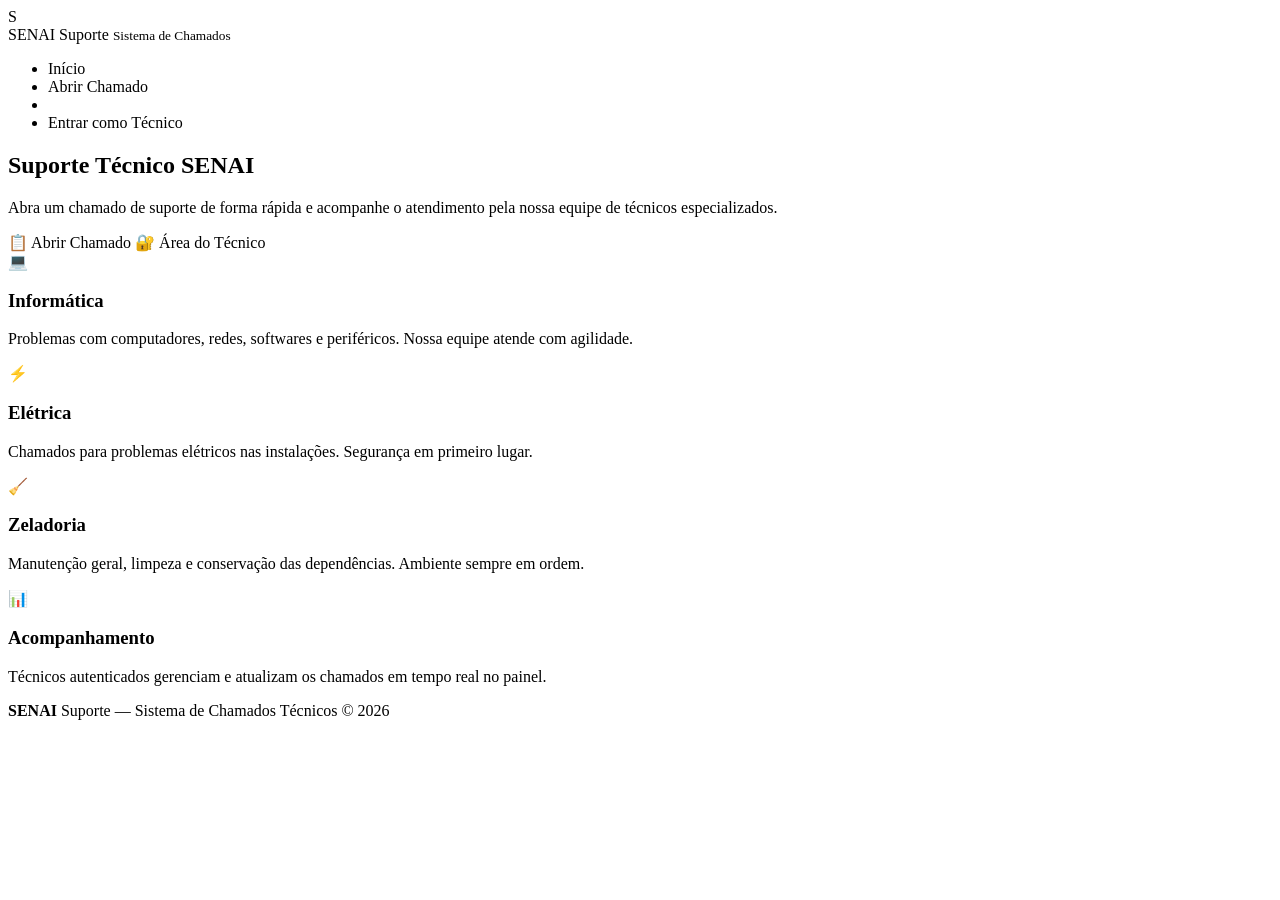
<file: src/main/resources/templates/index.html>
<!DOCTYPE html>
<html lang="pt-BR" xmlns:th="http://www.thymeleaf.org">

<head>
    <meta charset="UTF-8">
    <meta name="viewport" content="width=device-width, initial-scale=1.0">

    <title>SENAI Suporte — Página Inicial</title>

    <meta
            name="description"
            content="Sistema de abertura de chamados de suporte técnico do SENAI."
    >

    <link rel="stylesheet" th:href="@{/css/estilo.css}">
</head>

<body>

<nav class="navbar">
    <a class="navbar-brand" th:href="@{/}">
        <div class="navbar-logo">S</div>

        <div class="navbar-name">
            <span>SENAI</span> Suporte
            <small>Sistema de Chamados</small>
        </div>
    </a>

    <ul class="navbar-nav">
        <li>
            <a th:href="@{/}" class="nav-active">
                Início
            </a>
        </li>

        <li>
            <a th:href="@{/solicitacao}">
                Abrir Chamado
            </a>
        </li>

        <li class="navbar-divider"></li>

        <li>
            <a th:href="@{/login}">
                Entrar como Técnico
            </a>
        </li>
    </ul>
</nav>

<section class="home-hero anim-fade">
    <div class="home-hero-inner">

        <h1>
            Suporte Técnico <span>SENAI</span>
        </h1>

        <p>
            Abra um chamado de suporte de forma rápida e acompanhe
            o atendimento pela nossa equipe de técnicos especializados.
        </p>

        <div class="home-actions">
            <a
                    th:href="@{/solicitacao}"
                    class="btn btn-white btn-lg"
            >
                📋 Abrir Chamado
            </a>

            <a
                    th:href="@{/login}"
                    class="btn btn-outline-white btn-lg"
            >
                🔐 Área do Técnico
            </a>
        </div>
    </div>
</section>

<section style="background: var(--bg); flex: 1;">
    <div class="home-features">

        <div class="feature-card anim-fade-up delay-1">
            <div class="feature-icon stat-icon red">💻</div>

            <h3>Informática</h3>

            <p>
                Problemas com computadores, redes, softwares e periféricos.
                Nossa equipe atende com agilidade.
            </p>
        </div>

        <div class="feature-card anim-fade-up delay-2">
            <div class="feature-icon stat-icon yellow">⚡</div>

            <h3>Elétrica</h3>

            <p>
                Chamados para problemas elétricos nas instalações.
                Segurança em primeiro lugar.
            </p>
        </div>

        <div class="feature-card anim-fade-up delay-3">
            <div class="feature-icon stat-icon green">🧹</div>

            <h3>Zeladoria</h3>

            <p>
                Manutenção geral, limpeza e conservação das dependências.
                Ambiente sempre em ordem.
            </p>
        </div>

        <div class="feature-card anim-fade-up delay-4">
            <div class="feature-icon stat-icon blue">📊</div>

            <h3>Acompanhamento</h3>

            <p>
                Técnicos autenticados gerenciam e atualizam os chamados
                em tempo real no painel.
            </p>
        </div>

    </div>
</section>

<footer>
    <strong>SENAI</strong> Suporte &mdash;
    Sistema de Chamados Técnicos &copy; 2026
</footer>

</body>
</html>
</file>
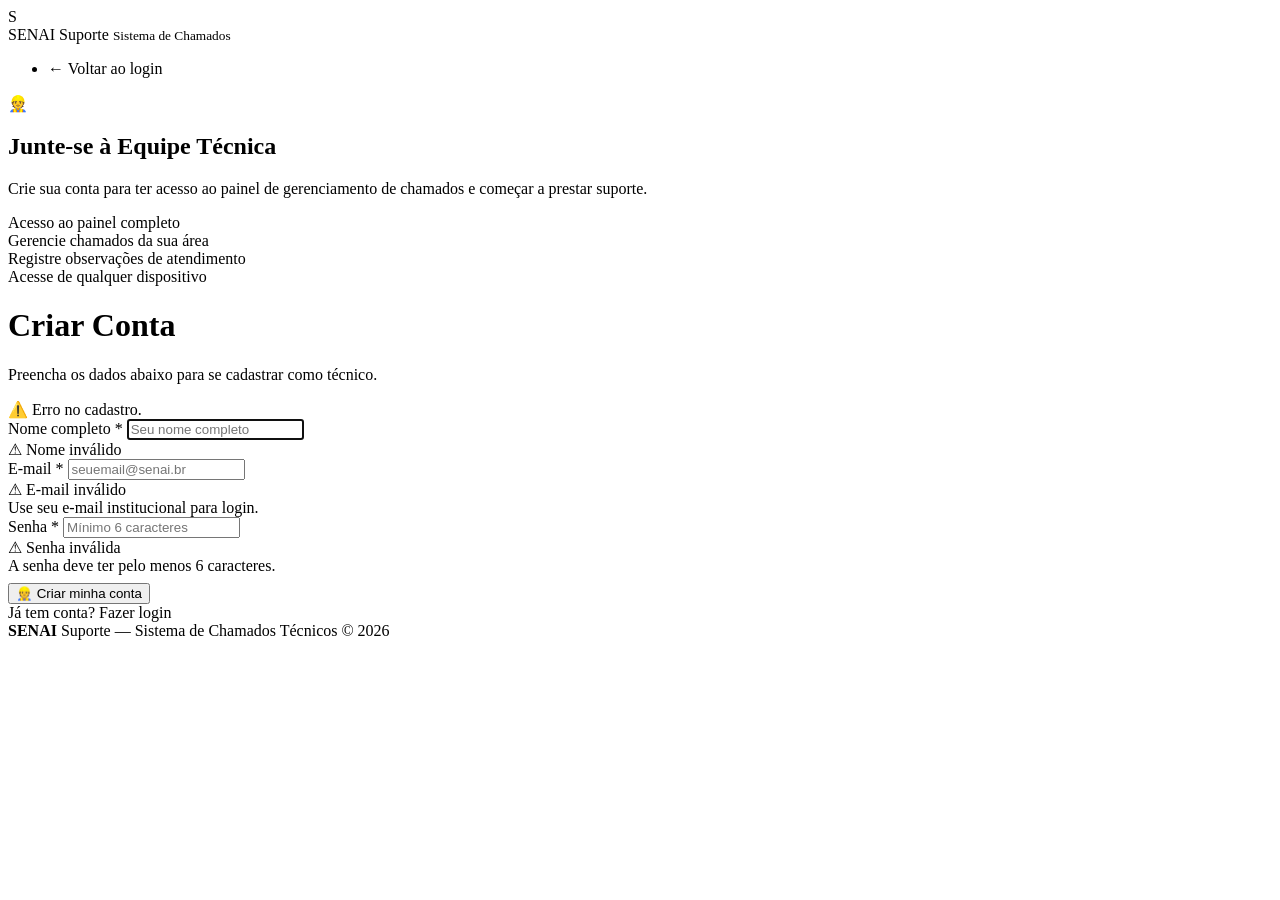
<file: src/main/resources/templates/cadastro.html>
<!DOCTYPE html>
<html lang="pt-BR" xmlns:th="http://www.thymeleaf.org">

<head>
    <meta charset="UTF-8">
    <meta name="viewport" content="width=device-width, initial-scale=1.0">

    <title>Cadastro de Técnico — SENAI Suporte</title>

    <meta
            name="description"
            content="Cadastre-se como técnico para acessar o painel de chamados."
    >

    <link rel="stylesheet" th:href="@{/css/estilo.css}">
</head>

<body>

<nav class="navbar">
    <a class="navbar-brand" th:href="@{/}">
        <div class="navbar-logo">S</div>

        <div class="navbar-name">
            <span>SENAI</span> Suporte
            <small>Sistema de Chamados</small>
        </div>
    </a>

    <ul class="navbar-nav">
        <li>
            <a th:href="@{/login}">
                ← Voltar ao login
            </a>
        </li>
    </ul>
</nav>

<div class="auth-wrapper">

    <div class="auth-side">
        <div class="auth-side-content">

            <div class="auth-side-icon">👷</div>

            <h2>Junte-se à Equipe Técnica</h2>

            <p>
                Crie sua conta para ter acesso ao painel de gerenciamento
                de chamados e começar a prestar suporte.
            </p>

            <div class="auth-side-features">

                <div class="auth-feature">
                    <div class="auth-feature-dot"></div>
                    Acesso ao painel completo
                </div>

                <div class="auth-feature">
                    <div class="auth-feature-dot"></div>
                    Gerencie chamados da sua área
                </div>

                <div class="auth-feature">
                    <div class="auth-feature-dot"></div>
                    Registre observações de atendimento
                </div>

                <div class="auth-feature">
                    <div class="auth-feature-dot"></div>
                    Acesse de qualquer dispositivo
                </div>

            </div>
        </div>
    </div>

    <div class="auth-form-side">
        <div class="auth-form-box anim-fade-up">

            <h1>Criar Conta</h1>

            <p class="auth-desc">
                Preencha os dados abaixo para se cadastrar como técnico.
            </p>

            <div
                    th:if="${erro}"
                    class="alert alert-danger"
            >
                <span class="alert-icon">⚠️</span>

                <span th:text="${erro}">
                    Erro no cadastro.
                </span>
            </div>

            <form
                    th:action="@{/cadastro}"
                    th:object="${tecnico}"
                    method="post"
                    id="form-cadastro"
                    novalidate
            >

                <input
                        type="hidden"
                        th:name="${_csrf.parameterName}"
                        th:value="${_csrf.token}"
                >

                <div class="form-group">
                    <label class="form-label" for="nome">
                        Nome completo
                        <span class="req">*</span>
                    </label>

                    <input
                            type="text"
                            id="nome"
                            class="form-control"
                            th:field="*{nome}"
                            th:classappend="${#fields.hasErrors('nome')} ? 'is-invalid' : ''"
                            placeholder="Seu nome completo"
                            autocomplete="name"
                            autofocus
                    >

                    <div
                            th:if="${#fields.hasErrors('nome')}"
                            class="form-error"
                    >
                        ⚠
                        <span th:errors="*{nome}">
                            Nome inválido
                        </span>
                    </div>
                </div>

                <div class="form-group">
                    <label class="form-label" for="email">
                        E-mail
                        <span class="req">*</span>
                    </label>

                    <input
                            type="email"
                            id="email"
                            class="form-control"
                            th:field="*{email}"
                            th:classappend="${#fields.hasErrors('email')} ? 'is-invalid' : ''"
                            placeholder="seuemail@senai.br"
                            autocomplete="email"
                    >

                    <div
                            th:if="${#fields.hasErrors('email')}"
                            class="form-error"
                    >
                        ⚠
                        <span th:errors="*{email}">
                            E-mail inválido
                        </span>
                    </div>

                    <div class="form-hint">
                        Use seu e-mail institucional para login.
                    </div>
                </div>

                <div class="form-group">
                    <label class="form-label" for="senha">
                        Senha
                        <span class="req">*</span>
                    </label>

                    <input
                            type="password"
                            id="senha"
                            class="form-control"
                            th:field="*{senha}"
                            th:classappend="${#fields.hasErrors('senha')} ? 'is-invalid' : ''"
                            placeholder="Mínimo 6 caracteres"
                            autocomplete="new-password"
                    >

                    <div
                            th:if="${#fields.hasErrors('senha')}"
                            class="form-error"
                    >
                        ⚠
                        <span th:errors="*{senha}">
                            Senha inválida
                        </span>
                    </div>

                    <div class="form-hint">
                        A senha deve ter pelo menos 6 caracteres.
                    </div>
                </div>

                <button
                        type="submit"
                        class="btn btn-secondary btn-block btn-lg"
                        id="btn-cadastrar"
                        style="margin-top: .5rem;"
                >
                    👷 Criar minha conta
                </button>

            </form>

            <div class="auth-link-row mt-3">
                Já tem conta?

                <a th:href="@{/login}">
                    Fazer login
                </a>
            </div>

        </div>
    </div>

</div>

<footer>
    <strong>SENAI</strong> Suporte &mdash;
    Sistema de Chamados Técnicos &copy; 2026
</footer>

</body>
</html>
</file>
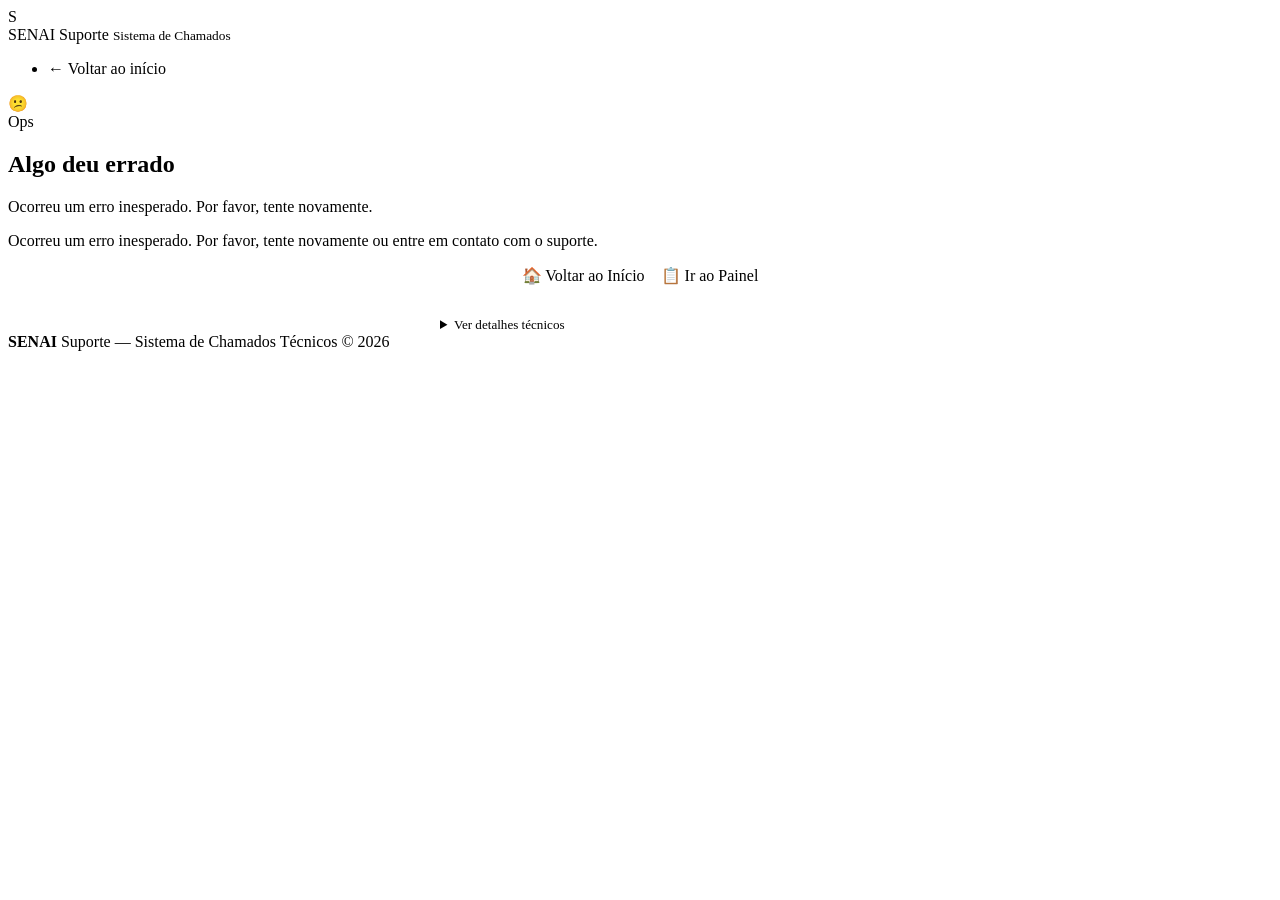
<file: src/main/resources/templates/erro.html>
<!DOCTYPE html>
<html lang="pt-BR" xmlns:th="http://www.thymeleaf.org">
<head>
    <meta charset="UTF-8">
    <meta name="viewport" content="width=device-width, initial-scale=1.0">
    <title>Erro — SENAI Suporte</title>
    <meta name="description" content="Ocorreu um erro no sistema de suporte.">
    <link rel="stylesheet" th:href="@{/css/estilo.css}">
</head>
<body>

<!-- NAVBAR -->
<nav class="navbar">
    <a class="navbar-brand" th:href="@{/}">
        <div class="navbar-logo">S</div>
        <div class="navbar-name">
            <span>SENAI</span> Suporte
            <small>Sistema de Chamados</small>
        </div>
    </a>
    <ul class="navbar-nav">
        <li><a th:href="@{/}">← Voltar ao início</a></li>
    </ul>
</nav>

<!-- ERRO CENTRALIZADO -->
<div class="error-wrap anim-fade">
    <div class="error-content anim-fade-up">

        <div class="error-emoji">😕</div>
        <div class="error-code">Ops</div>

        <h2>Algo deu errado</h2>

        <p th:if="${mensagemErro}" th:text="${mensagemErro}">
            Ocorreu um erro inesperado. Por favor, tente novamente.
        </p>
        <p th:if="${!mensagemErro}">
            Ocorreu um erro inesperado. Por favor, tente novamente ou entre em contato com o suporte.
        </p>

        <div style="display: flex; gap: 1rem; justify-content: center; flex-wrap: wrap;">
            <a th:href="@{/}" class="btn btn-primary btn-lg" id="btn-home">
                🏠 Voltar ao Início
            </a>
            <a th:href="@{/painel}" class="btn btn-ghost btn-lg" id="btn-painel">
                📋 Ir ao Painel
            </a>
        </div>

        <!-- Detalhe técnico (oculto por padrão, visível em desenvolvimento) -->
        <details style="margin-top: 2rem; text-align: left; max-width: 400px; margin-inline: auto;" th:if="${mensagemErro}">
            <summary style="cursor: pointer; color: var(--text-muted); font-size: .82rem;">
                Ver detalhes técnicos
            </summary>
            <div style="
                margin-top: .75rem;
                background: var(--bg);
                border: 1px solid var(--border);
                border-radius: var(--r-sm);
                padding: 1rem;
                font-size: .8rem;
                color: var(--text-muted);
                font-family: monospace;
                word-break: break-all;
                line-height: 1.7;
            " th:text="${mensagemErro}">
                Mensagem de erro técnica aqui.
            </div>
        </details>

    </div>
</div>

<!-- FOOTER -->
<footer>
    <strong>SENAI</strong> Suporte &mdash; Sistema de Chamados Técnicos &copy; 2026
</footer>

</body>
</html>
</file>
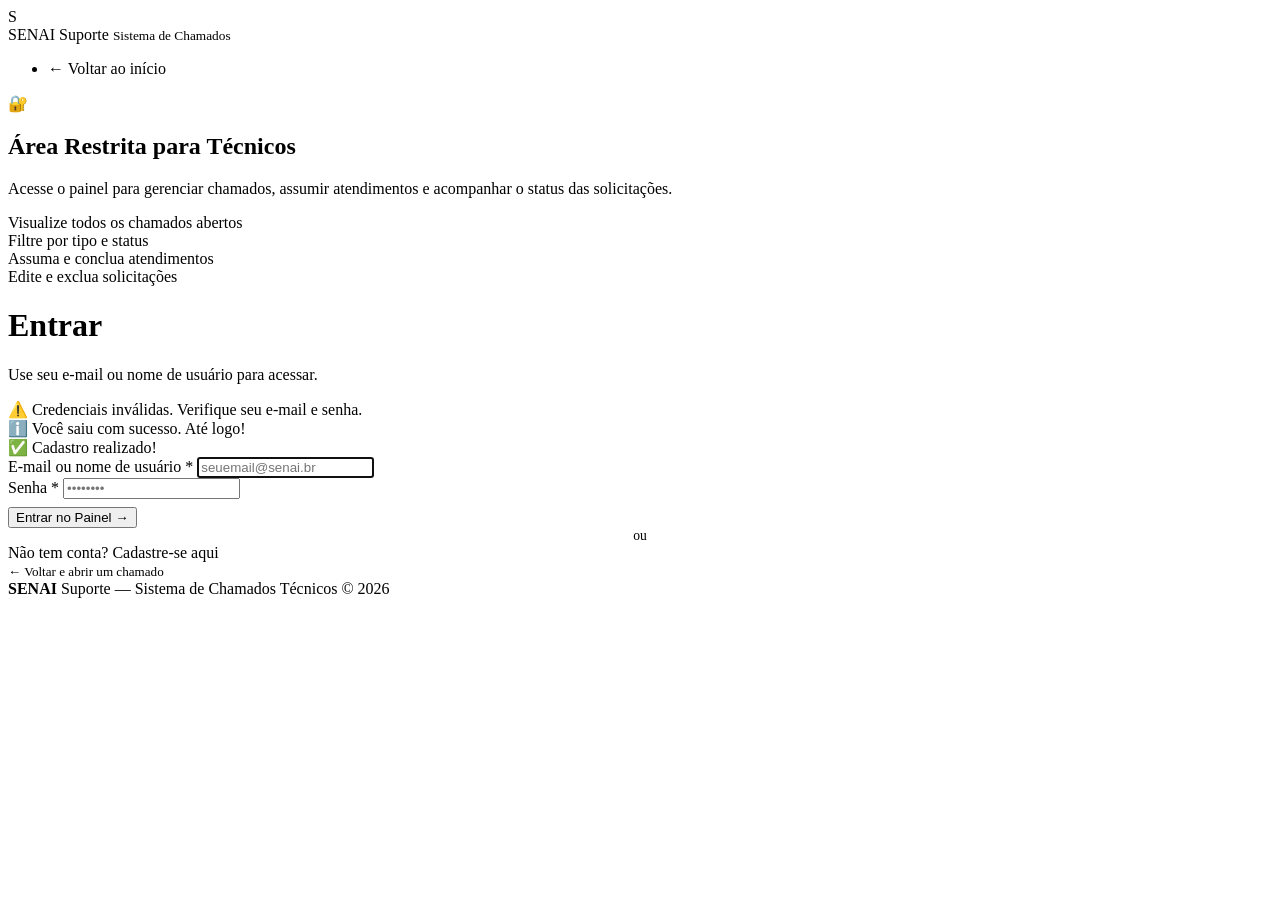
<file: src/main/resources/templates/login.html>
<!DOCTYPE html>
<html lang="pt-BR" xmlns:th="http://www.thymeleaf.org">

<head>
    <meta charset="UTF-8">
    <meta name="viewport" content="width=device-width, initial-scale=1.0">

    <title>Login — SENAI Suporte</title>

    <meta
            name="description"
            content="Acesse o painel técnico do SENAI Suporte."
    >

    <link rel="stylesheet" th:href="@{/css/estilo.css}">
</head>

<body>

<nav class="navbar">
    <a class="navbar-brand" th:href="@{/}">
        <div class="navbar-logo">S</div>

        <div class="navbar-name">
            <span>SENAI</span> Suporte
            <small>Sistema de Chamados</small>
        </div>
    </a>

    <ul class="navbar-nav">
        <li>
            <a th:href="@{/}">
                ← Voltar ao início
            </a>
        </li>
    </ul>
</nav>

<div class="auth-wrapper">

    <div class="auth-side">
        <div class="auth-side-content">

            <div class="auth-side-icon">🔐</div>

            <h2>Área Restrita para Técnicos</h2>

            <p>
                Acesse o painel para gerenciar chamados, assumir
                atendimentos e acompanhar o status das solicitações.
            </p>

            <div class="auth-side-features">

                <div class="auth-feature">
                    <div class="auth-feature-dot"></div>
                    Visualize todos os chamados abertos
                </div>

                <div class="auth-feature">
                    <div class="auth-feature-dot"></div>
                    Filtre por tipo e status
                </div>

                <div class="auth-feature">
                    <div class="auth-feature-dot"></div>
                    Assuma e conclua atendimentos
                </div>

                <div class="auth-feature">
                    <div class="auth-feature-dot"></div>
                    Edite e exclua solicitações
                </div>

            </div>
        </div>
    </div>

    <div class="auth-form-side">
        <div class="auth-form-box anim-fade-up">

            <h1>Entrar</h1>

            <p class="auth-desc">
                Use seu e-mail ou nome de usuário para acessar.
            </p>

            <div
                    th:if="${param.erro}"
                    class="alert alert-danger"
            >
                <span class="alert-icon">⚠️</span>

                <span>
                    Credenciais inválidas. Verifique seu e-mail e senha.
                </span>
            </div>

            <div
                    th:if="${param.logout}"
                    class="alert alert-info"
            >
                <span class="alert-icon">ℹ️</span>
                <span>Você saiu com sucesso. Até logo!</span>
            </div>

            <div
                    th:if="${sucesso}"
                    class="alert alert-success"
            >
                <span class="alert-icon">✅</span>

                <span th:text="${sucesso}">
                    Cadastro realizado!
                </span>
            </div>

            <form
                    th:action="@{/login}"
                    method="post"
                    id="form-login"
                    novalidate
            >

                <div class="form-group">
                    <label
                            class="form-label"
                            for="username"
                    >
                        E-mail ou nome de usuário
                        <span class="req">*</span>
                    </label>

                    <input
                            type="text"
                            id="username"
                            name="username"
                            class="form-control"
                            placeholder="seuemail@senai.br"
                            autocomplete="username"
                            autofocus
                            required
                    >
                </div>

                <div class="form-group">
                    <label
                            class="form-label"
                            for="password"
                    >
                        Senha
                        <span class="req">*</span>
                    </label>

                    <input
                            type="password"
                            id="password"
                            name="password"
                            class="form-control"
                            placeholder="••••••••"
                            autocomplete="current-password"
                            required
                    >
                </div>

                <input
                        type="hidden"
                        th:name="${_csrf.parameterName}"
                        th:value="${_csrf.token}"
                >

                <button
                        type="submit"
                        class="btn btn-primary btn-block btn-lg"
                        id="btn-login"
                        style="margin-top: .5rem;"
                >
                    Entrar no Painel →
                </button>

            </form>

            <div class="auth-divider mt-3">
                ou
            </div>

            <div class="auth-link-row">
                Não tem conta?

                <a th:href="@{/cadastro}">
                    Cadastre-se aqui
                </a>
            </div>

            <div class="auth-link-row mt-1">
                <a
                        th:href="@{/}"
                        style="color: var(--text-muted); font-size: .82rem;"
                >
                    ← Voltar e abrir um chamado
                </a>
            </div>

        </div>
    </div>

</div>

<footer>
    <strong>SENAI</strong> Suporte &mdash;
    Sistema de Chamados Técnicos &copy; 2026
</footer>

<style>
    .auth-divider {
        text-align: center;
        position: relative;
        color: var(--text-muted);
        font-size: .85rem;
    }

    .auth-divider::before,
    .auth-divider::after {
        content: '';
        position: absolute;
        top: 50%;
        width: 42%;
        height: 1px;
        background: var(--border);
    }

    .auth-divider::before {
        left: 0;
    }

    .auth-divider::after {
        right: 0;
    }
</style>

</body>
</html>
</file>
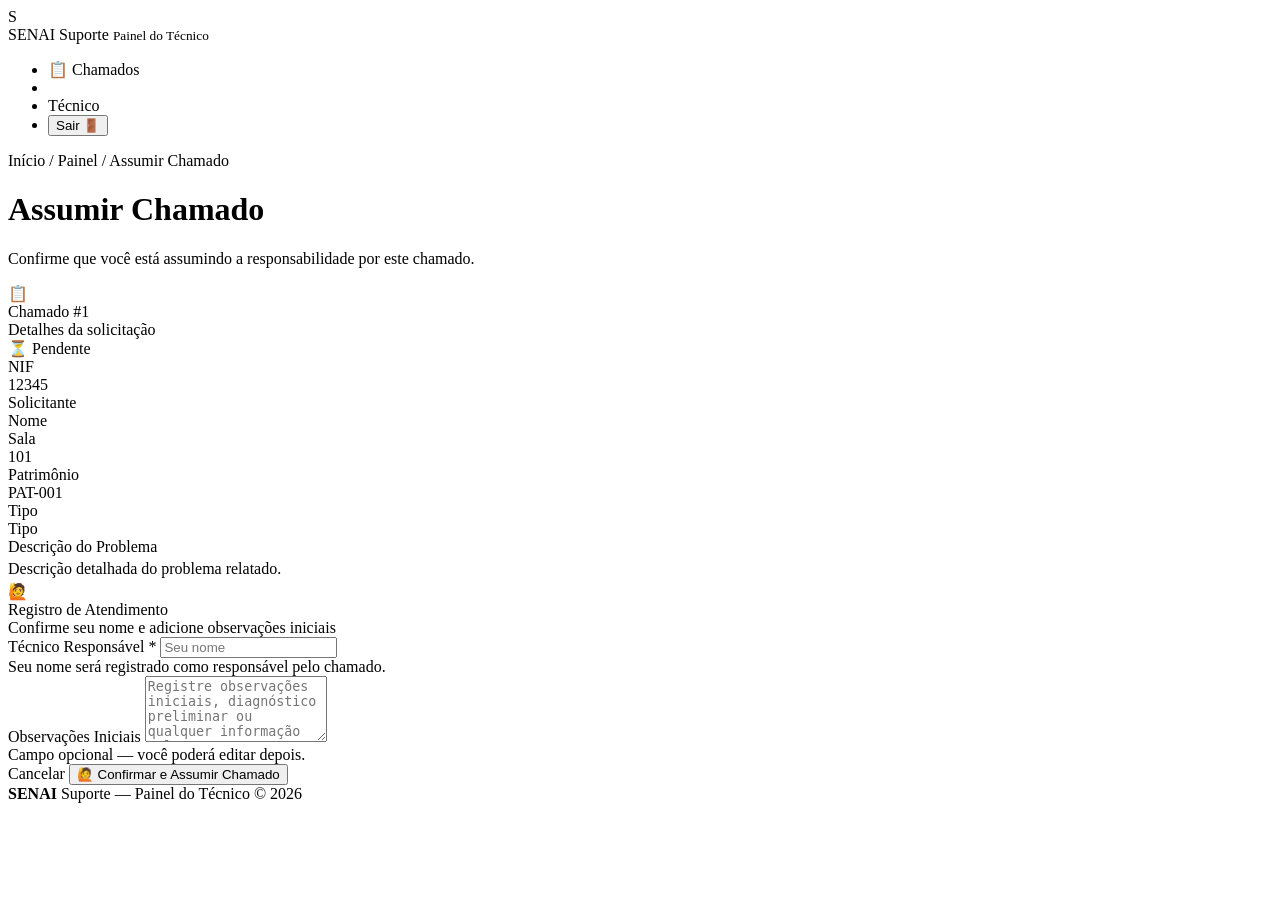
<file: src/main/resources/templates/painel/assumir.html>
<!DOCTYPE html>
<html lang="pt-BR"
      xmlns:th="http://www.thymeleaf.org"
      xmlns:sec="http://www.thymeleaf.org/thymeleaf-extras-springsecurity6">

<head>
    <meta charset="UTF-8">
    <meta name="viewport" content="width=device-width, initial-scale=1.0">

    <title>Assumir Chamado — SENAI Suporte</title>

    <meta
            name="description"
            content="Assuma a responsabilidade por este chamado de suporte."
    >

    <link rel="stylesheet" th:href="@{/css/estilo.css}">
</head>

<body>

<nav class="navbar">
    <a class="navbar-brand" th:href="@{/painel}">
        <div class="navbar-logo">S</div>

        <div class="navbar-name">
            <span>SENAI</span> Suporte
            <small>Painel do Técnico</small>
        </div>
    </a>

    <ul class="navbar-nav">
        <li>
            <a th:href="@{/painel}">
                📋 Chamados
            </a>
        </li>

        <li class="navbar-divider"></li>

        <li>
            <span class="navbar-user">
                <span class="navbar-user-dot"></span>

                <span sec:authentication="name">
                    Técnico
                </span>
            </span>
        </li>

        <li>
            <form
                    th:action="@{/logout}"
                    method="post"
                    style="display: inline;"
            >
                <input
                        type="hidden"
                        th:name="${_csrf.parameterName}"
                        th:value="${_csrf.token}"
                >

                <button
                        type="submit"
                        class="btn btn-ghost btn-sm"
                >
                    Sair 🚪
                </button>
            </form>
        </li>
    </ul>
</nav>

<div class="page-md">

    <div class="page-header anim-fade-up">
        <div class="page-header-left">

            <div class="breadcrumb">
                <a th:href="@{/}">
                    Início
                </a>

                <span class="breadcrumb-sep">/</span>

                <a th:href="@{/painel}">
                    Painel
                </a>

                <span class="breadcrumb-sep">/</span>

                <span>Assumir Chamado</span>
            </div>

            <h1 class="page-title">
                Assumir Chamado
            </h1>

            <p class="page-subtitle">
                Confirme que você está assumindo a responsabilidade
                por este chamado.
            </p>

        </div>
    </div>

    <div class="card mb-2 anim-fade-up delay-1">

        <div class="card-header">
            <div class="card-header-left">

                <div class="card-icon blue">
                    📋
                </div>

                <div>
                    <div class="card-title">
                        Chamado

                        <span th:text="'#' + ${solicitacao.id}">
                            #1
                        </span>
                    </div>

                    <div class="card-subtitle">
                        Detalhes da solicitação
                    </div>
                </div>

            </div>

            <span class="badge badge-pendente">
                ⏳ Pendente
            </span>
        </div>

        <div class="card-body">

            <div class="detail-grid">

                <div class="detail-item">
                    <div class="detail-label">NIF</div>

                    <div
                            class="detail-value"
                            th:text="${solicitacao.nif}"
                    >
                        12345
                    </div>
                </div>

                <div class="detail-item">
                    <div class="detail-label">Solicitante</div>

                    <div
                            class="detail-value"
                            th:text="${solicitacao.nomeSolicitante}"
                    >
                        Nome
                    </div>
                </div>

                <div class="detail-item">
                    <div class="detail-label">Sala</div>

                    <div
                            class="detail-value"
                            th:text="${solicitacao.numeroSala}"
                    >
                        101
                    </div>
                </div>

                <div class="detail-item">
                    <div class="detail-label">Patrimônio</div>

                    <div
                            class="detail-value"
                            th:text="${solicitacao.codigoPatrimonio}"
                    >
                        PAT-001
                    </div>
                </div>

                <div class="detail-item">
                    <div class="detail-label">Tipo</div>

                    <div
                            class="detail-value"
                            th:text="${solicitacao.tipoProblema.descricao}"
                    >
                        Tipo
                    </div>
                </div>

            </div>

            <div class="divider"></div>

            <div class="detail-item">
                <div class="detail-label">
                    Descrição do Problema
                </div>

                <div
                        class="detail-value"
                        style="line-height: 1.65;"
                        th:text="${solicitacao.descricaoProblema}"
                >
                    Descrição detalhada do problema relatado.
                </div>
            </div>

        </div>
    </div>

    <div class="card anim-fade-up delay-2">

        <div class="card-header">
            <div class="card-header-left">

                <div class="card-icon red">
                    🙋
                </div>

                <div>
                    <div class="card-title">
                        Registro de Atendimento
                    </div>

                    <div class="card-subtitle">
                        Confirme seu nome e adicione observações iniciais
                    </div>
                </div>

            </div>
        </div>

        <div class="card-body">

            <form
                    th:action="@{/painel/assumir/{id}(id=${solicitacao.id})}"
                    method="post"
                    id="form-assumir"
            >

                <input
                        type="hidden"
                        th:name="${_csrf.parameterName}"
                        th:value="${_csrf.token}"
                >

                <div class="form-group">
                    <label
                            class="form-label"
                            for="tecnicoResponsavel"
                    >
                        Técnico Responsável
                        <span class="req">*</span>
                    </label>

                    <input
                            type="text"
                            id="tecnicoResponsavel"
                            class="form-control"
                            th:value="${tecnicoLogado}"
                            placeholder="Seu nome"
                            readonly
                    >

                    <div class="form-hint">
                        Seu nome será registrado como responsável pelo chamado.
                    </div>
                </div>

                <div class="form-group">
                    <label
                            class="form-label"
                            for="observacoes"
                    >
                        Observações Iniciais
                    </label>

                    <textarea
                            id="observacoes"
                            name="observacoes"
                            class="form-control"
                            rows="4"
                            placeholder="Registre observações iniciais, diagnóstico preliminar ou qualquer informação relevante…"
                    ></textarea>

                    <div class="form-hint">
                        Campo opcional — você poderá editar depois.
                    </div>
                </div>

            </form>
        </div>

        <div class="card-footer">

            <a
                    th:href="@{/painel}"
                    class="btn btn-ghost"
                    id="btn-cancelar-assumir"
            >
                Cancelar
            </a>

            <button
                    type="submit"
                    form="form-assumir"
                    class="btn btn-accent btn-lg"
                    id="btn-confirmar-assumir"
            >
                🙋 Confirmar e Assumir Chamado
            </button>

        </div>

    </div>

</div>

<footer>
    <strong>SENAI</strong> Suporte &mdash;
    Painel do Técnico &copy; 2026
</footer>

</body>
</html>
</file>
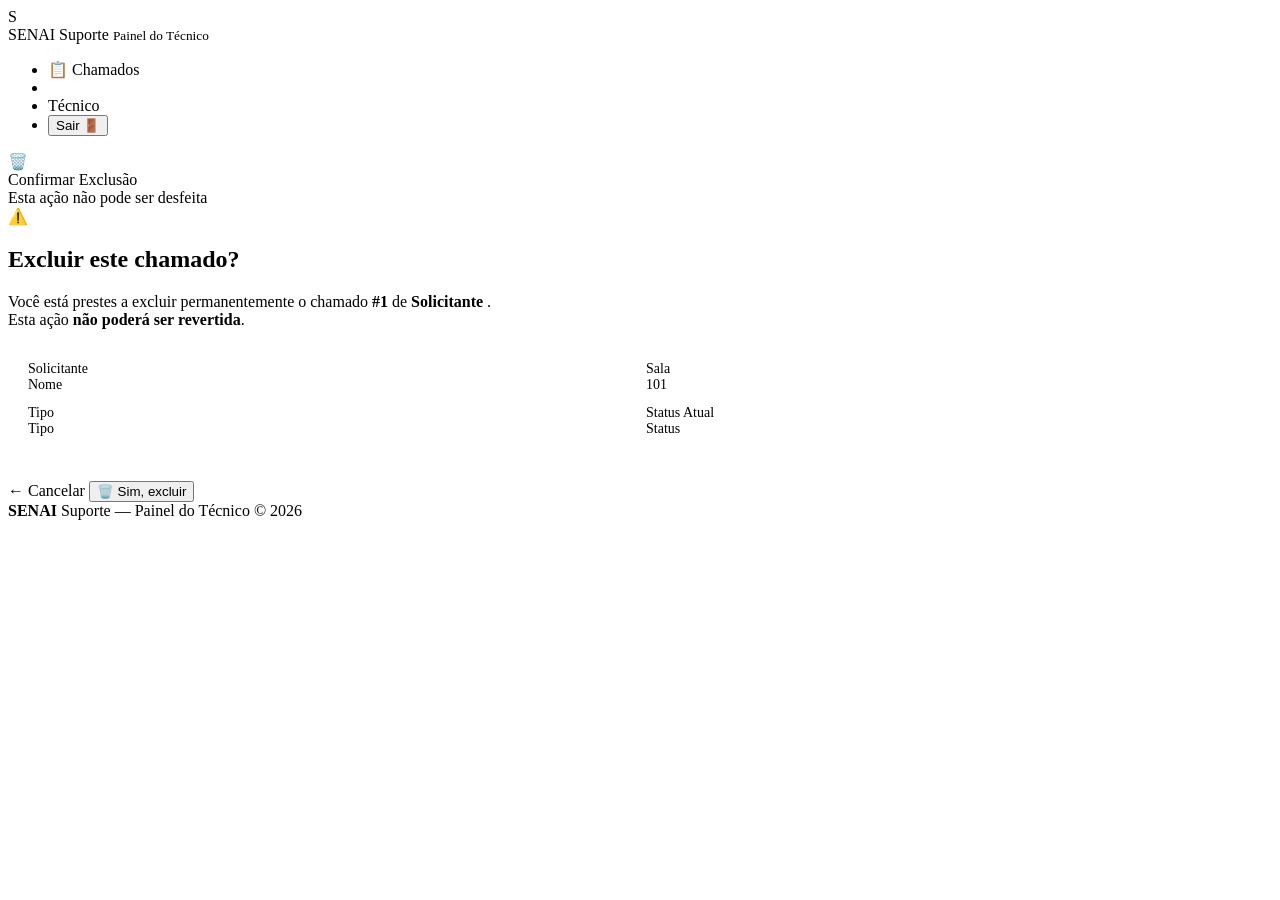
<file: src/main/resources/templates/painel/confirmar-exclusao.html>
<!DOCTYPE html>
<html lang="pt-BR"
      xmlns:th="http://www.thymeleaf.org"
      xmlns:sec="http://www.thymeleaf.org/thymeleaf-extras-springsecurity6">

<head>
    <meta charset="UTF-8">

    <meta
            name="viewport"
            content="width=device-width, initial-scale=1.0"
    >

    <title>Excluir Chamado — SENAI Suporte</title>

    <meta
            name="description"
            content="Confirme a exclusão do chamado de suporte."
    >

    <link
            rel="stylesheet"
            th:href="@{/css/estilo.css}"
    >
</head>

<body>

<nav class="navbar">

    <a
            class="navbar-brand"
            th:href="@{/painel}"
    >
        <div class="navbar-logo">
            S
        </div>

        <div class="navbar-name">
            <span>SENAI</span> Suporte
            <small>Painel do Técnico</small>
        </div>
    </a>

    <ul class="navbar-nav">

        <li>
            <a th:href="@{/painel}">
                📋 Chamados
            </a>
        </li>

        <li class="navbar-divider"></li>

        <li>
            <span class="navbar-user">

                <span class="navbar-user-dot"></span>

                <span sec:authentication="name">
                    Técnico
                </span>

            </span>
        </li>

        <li>
            <form
                    th:action="@{/logout}"
                    method="post"
                    style="display: inline;"
            >
                <input
                        type="hidden"
                        th:name="${_csrf.parameterName}"
                        th:value="${_csrf.token}"
                >

                <button
                        type="submit"
                        class="btn btn-ghost btn-sm"
                >
                    Sair 🚪
                </button>
            </form>
        </li>

    </ul>
</nav>

<div class="confirm-wrap anim-fade">

    <div class="card confirm-card anim-fade-up">

        <div
                class="card-header"
                style="border-bottom-color: var(--danger-bdr);"
        >
            <div class="card-header-left">

                <div class="card-icon red">
                    🗑️
                </div>

                <div>
                    <div class="card-title">
                        Confirmar Exclusão
                    </div>

                    <div class="card-subtitle">
                        Esta ação não pode ser desfeita
                    </div>
                </div>

            </div>
        </div>

        <div class="confirm-body">

            <div class="confirm-icon">
                ⚠️
            </div>

            <h2>
                Excluir este chamado?
            </h2>

            <p>
                Você está prestes a excluir permanentemente o chamado

                <strong th:text="'#' + ${solicitacao.id}">
                    #1
                </strong>

                de

                <strong th:text="${solicitacao.nomeSolicitante}">
                    Solicitante
                </strong>.

                <br>

                Esta ação
                <strong>não poderá ser revertida</strong>.
            </p>

            <div
                    style="
                    background: var(--danger-bg);
                    border: 1px solid var(--danger-bdr);
                    border-radius: var(--r-sm);
                    padding: 1rem 1.25rem;
                    text-align: left;
                    margin-bottom: 1.75rem;
                    font-size: .875rem;
                "
            >
                <div
                        style="
                        display: grid;
                        grid-template-columns: 1fr 1fr;
                        gap: .75rem;
                    "
                >

                    <div>
                        <div class="detail-label">
                            Solicitante
                        </div>

                        <div
                                class="detail-value"
                                th:text="${solicitacao.nomeSolicitante}"
                        >
                            Nome
                        </div>
                    </div>

                    <div>
                        <div class="detail-label">
                            Sala
                        </div>

                        <div
                                class="detail-value"
                                th:text="${solicitacao.numeroSala}"
                        >
                            101
                        </div>
                    </div>

                    <div>
                        <div class="detail-label">
                            Tipo
                        </div>

                        <div
                                class="detail-value"
                                th:text="${solicitacao.tipoProblema.descricao}"
                        >
                            Tipo
                        </div>
                    </div>

                    <div>
                        <div class="detail-label">
                            Status Atual
                        </div>

                        <div
                                class="detail-value"
                                th:text="${solicitacao.status.descricao}"
                        >
                            Status
                        </div>
                    </div>

                </div>
            </div>

            <div class="confirm-actions">

                <a
                        th:href="@{/painel}"
                        class="btn btn-ghost btn-lg"
                        id="btn-cancelar-exclusao"
                >
                    ← Cancelar
                </a>

                <form
                        th:action="@{/painel/excluir/{id}(id=${solicitacao.id})}"
                        method="post"
                        style="display: inline;"
                >
                    <input
                            type="hidden"
                            th:name="${_csrf.parameterName}"
                            th:value="${_csrf.token}"
                    >

                    <button
                            type="submit"
                            class="btn btn-danger btn-lg"
                            id="btn-confirmar-exclusao"
                    >
                        🗑️ Sim, excluir
                    </button>
                </form>

            </div>

        </div>

    </div>

</div>

<footer>
    <strong>SENAI</strong> Suporte &mdash;
    Painel do Técnico &copy; 2026
</footer>

</body>
</html>
</file>
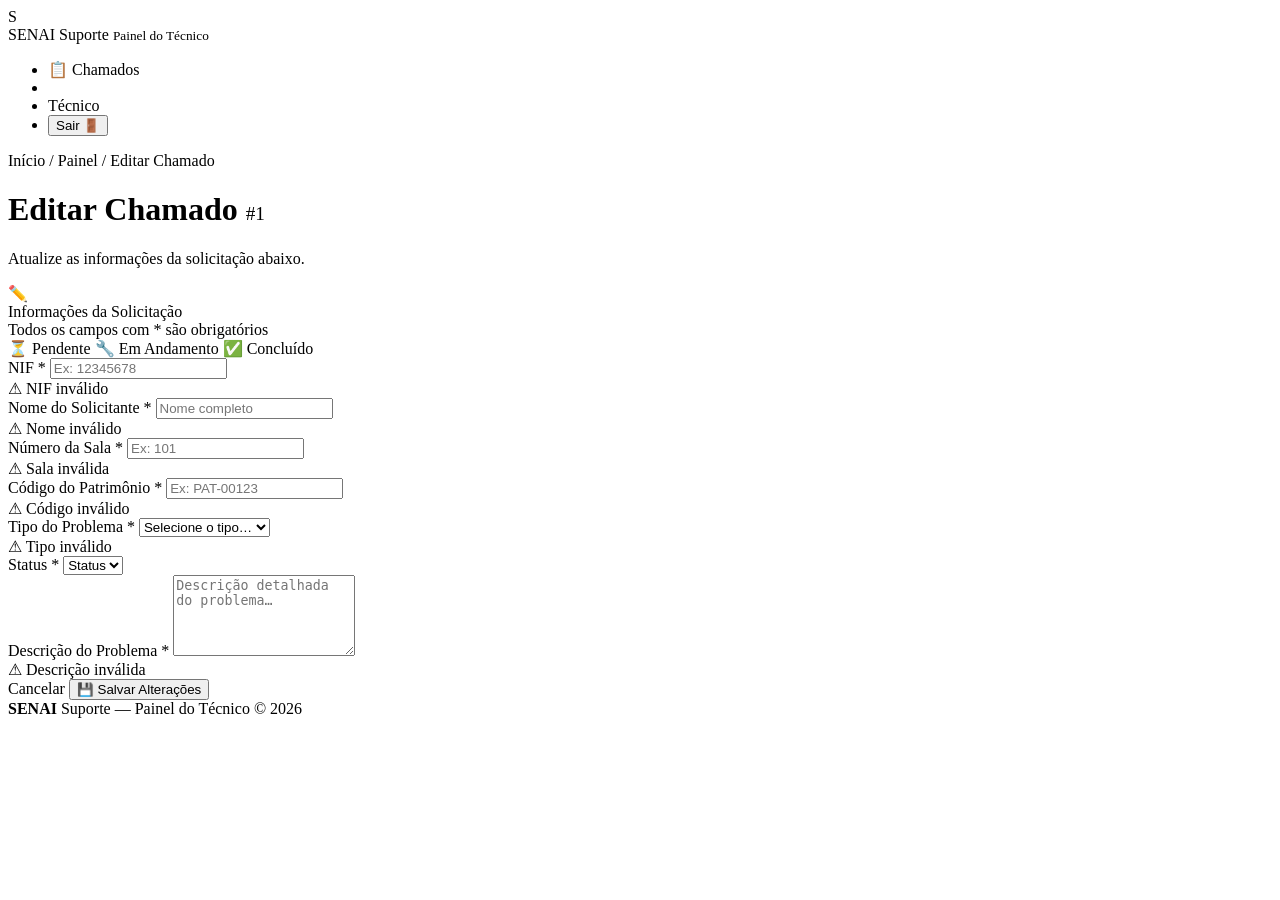
<file: src/main/resources/templates/painel/editar.html>
<!DOCTYPE html>
<html lang="pt-BR" xmlns:th="http://www.thymeleaf.org"
      xmlns:sec="http://www.thymeleaf.org/thymeleaf-extras-springsecurity6">
<head>
    <meta charset="UTF-8">
    <meta name="viewport" content="width=device-width, initial-scale=1.0">
    <title>Editar Chamado — SENAI Suporte</title>
    <meta name="description" content="Edite os dados de um chamado de suporte.">
    <link rel="stylesheet" th:href="@{/css/estilo.css}">
</head>
<body>

<!-- NAVBAR -->
<nav class="navbar">
    <a class="navbar-brand" th:href="@{/painel}">
        <div class="navbar-logo">S</div>
        <div class="navbar-name">
            <span>SENAI</span> Suporte
            <small>Painel do Técnico</small>
        </div>
    </a>
    <ul class="navbar-nav">
        <li><a th:href="@{/painel}">📋 Chamados</a></li>
        <li class="navbar-divider"></li>
        <li>
            <span class="navbar-user">
                <span class="navbar-user-dot"></span>
                <span sec:authentication="name">Técnico</span>
            </span>
        </li>
        <li>
            <form th:action="@{/logout}" method="post" style="display:inline;">
                <input type="hidden" th:name="${_csrf.parameterName}" th:value="${_csrf.token}" />
                <button type="submit" class="btn btn-ghost btn-sm">Sair 🚪</button>
            </form>
        </li>
    </ul>
</nav>

<!-- CONTEÚDO -->
<div class="page-md">

    <!-- CABEÇALHO -->
    <div class="page-header anim-fade-up">
        <div class="page-header-left">
            <div class="breadcrumb">
                <a th:href="@{/}">Início</a>
                <span class="breadcrumb-sep">/</span>
                <a th:href="@{/painel}">Painel</a>
                <span class="breadcrumb-sep">/</span>
                <span>Editar Chamado</span>
            </div>
            <h1 class="page-title">
                Editar Chamado
                <span class="text-muted" style="font-size: 1.2rem; font-weight: 400;"
                      th:text="'#' + ${solicitacao.id}">#1</span>
            </h1>
            <p class="page-subtitle">Atualize as informações da solicitação abaixo.</p>
        </div>
    </div>

    <!-- CARD DO FORMULÁRIO -->
    <div class="card anim-fade-up delay-1">

        <div class="card-header">
            <div class="card-header-left">
                <div class="card-icon blue">✏️</div>
                <div>
                    <div class="card-title">Informações da Solicitação</div>
                    <div class="card-subtitle">Todos os campos com * são obrigatórios</div>
                </div>
            </div>
            <!-- Status atual -->
            <span th:if="${solicitacao.status.name() == 'PENDENTE'}"    class="badge badge-pendente">⏳ Pendente</span>
            <span th:if="${solicitacao.status.name() == 'EM_ANDAMENTO'}" class="badge badge-andamento">🔧 Em Andamento</span>
            <span th:if="${solicitacao.status.name() == 'CONCLUIDO'}"   class="badge badge-concluido">✅ Concluído</span>
        </div>

        <div class="card-body card-body-lg">
            <form
                th:action="@{/painel/editar/{id}(id=${solicitacao.id})}"
                th:object="${solicitacao}"
                method="post"
                id="form-editar"
                novalidate
            >
                <!-- CSRF -->
                <input type="hidden" th:name="${_csrf.parameterName}" th:value="${_csrf.token}" />

                <!-- ID oculto para garantir que a entidade seja corretamente identificada -->
                <input type="hidden" th:field="*{id}" />

                <!-- NIF e Nome -->
                <div class="form-row mb-2">
                    <div class="form-group mb-0">
                        <label class="form-label" for="nif">NIF <span class="req">*</span></label>
                        <input
                            type="text"
                            id="nif"
                            class="form-control"
                            th:field="*{nif}"
                            th:classappend="${#fields.hasErrors('nif')} ? 'is-invalid' : ''"
                            placeholder="Ex: 12345678"
                        >
                        <div th:if="${#fields.hasErrors('nif')}" class="form-error">
                            ⚠ <span th:errors="*{nif}">NIF inválido</span>
                        </div>
                    </div>

                    <div class="form-group mb-0">
                        <label class="form-label" for="nomeSolicitante">Nome do Solicitante <span class="req">*</span></label>
                        <input
                            type="text"
                            id="nomeSolicitante"
                            class="form-control"
                            th:field="*{nomeSolicitante}"
                            th:classappend="${#fields.hasErrors('nomeSolicitante')} ? 'is-invalid' : ''"
                            placeholder="Nome completo"
                        >
                        <div th:if="${#fields.hasErrors('nomeSolicitante')}" class="form-error">
                            ⚠ <span th:errors="*{nomeSolicitante}">Nome inválido</span>
                        </div>
                    </div>
                </div>

                <!-- Sala e Patrimônio -->
                <div class="form-row mb-2">
                    <div class="form-group mb-0">
                        <label class="form-label" for="numeroSala">Número da Sala <span class="req">*</span></label>
                        <input
                            type="text"
                            id="numeroSala"
                            class="form-control"
                            th:field="*{numeroSala}"
                            th:classappend="${#fields.hasErrors('numeroSala')} ? 'is-invalid' : ''"
                            placeholder="Ex: 101"
                        >
                        <div th:if="${#fields.hasErrors('numeroSala')}" class="form-error">
                            ⚠ <span th:errors="*{numeroSala}">Sala inválida</span>
                        </div>
                    </div>

                    <div class="form-group mb-0">
                        <label class="form-label" for="codigoPatrimonio">Código do Patrimônio <span class="req">*</span></label>
                        <input
                            type="text"
                            id="codigoPatrimonio"
                            class="form-control"
                            th:field="*{codigoPatrimonio}"
                            th:classappend="${#fields.hasErrors('codigoPatrimonio')} ? 'is-invalid' : ''"
                            placeholder="Ex: PAT-00123"
                        >
                        <div th:if="${#fields.hasErrors('codigoPatrimonio')}" class="form-error">
                            ⚠ <span th:errors="*{codigoPatrimonio}">Código inválido</span>
                        </div>
                    </div>
                </div>

                <!-- Tipo e Status -->
                <div class="form-row mb-2">
                    <div class="form-group mb-0">
                        <label class="form-label" for="tipoProblema">Tipo do Problema <span class="req">*</span></label>
                        <select
                            id="tipoProblema"
                            class="form-control"
                            th:field="*{tipoProblema}"
                            th:classappend="${#fields.hasErrors('tipoProblema')} ? 'is-invalid' : ''"
                        >
                            <option value="">Selecione o tipo…</option>
                            <option th:each="tipo : ${tipos}"
                                    th:value="${tipo.name()}"
                                    th:text="${tipo.descricao}">
                                Tipo
                            </option>
                        </select>
                        <div th:if="${#fields.hasErrors('tipoProblema')}" class="form-error">
                            ⚠ <span th:errors="*{tipoProblema}">Tipo inválido</span>
                        </div>
                    </div>

                    <div class="form-group mb-0">
                        <label class="form-label" for="status">Status <span class="req">*</span></label>
                        <select
                            id="status"
                            class="form-control"
                            th:field="*{status}"
                        >
                            <option th:each="s : ${statusList}"
                                    th:value="${s.name()}"
                                    th:text="${s.descricao}">
                                Status
                            </option>
                        </select>
                    </div>
                </div>

                <!-- Descrição -->
                <div class="form-group">
                    <label class="form-label" for="descricaoProblema">Descrição do Problema <span class="req">*</span></label>
                    <textarea
                        id="descricaoProblema"
                        class="form-control"
                        th:field="*{descricaoProblema}"
                        th:classappend="${#fields.hasErrors('descricaoProblema')} ? 'is-invalid' : ''"
                        rows="5"
                        placeholder="Descrição detalhada do problema…"
                    ></textarea>
                    <div th:if="${#fields.hasErrors('descricaoProblema')}" class="form-error">
                        ⚠ <span th:errors="*{descricaoProblema}">Descrição inválida</span>
                    </div>
                </div>

            </form>
        </div>

        <div class="card-footer">
            <a th:href="@{/painel}" class="btn btn-ghost" id="btn-cancelar-editar">Cancelar</a>
            <button type="submit" form="form-editar" class="btn btn-secondary btn-lg" id="btn-salvar-edicao">
                💾 Salvar Alterações
            </button>
        </div>

    </div><!-- /card -->

</div><!-- /page -->

<!-- FOOTER -->
<footer>
    <strong>SENAI</strong> Suporte &mdash; Painel do Técnico &copy; 2026
</footer>

</body>
</html>
</file>
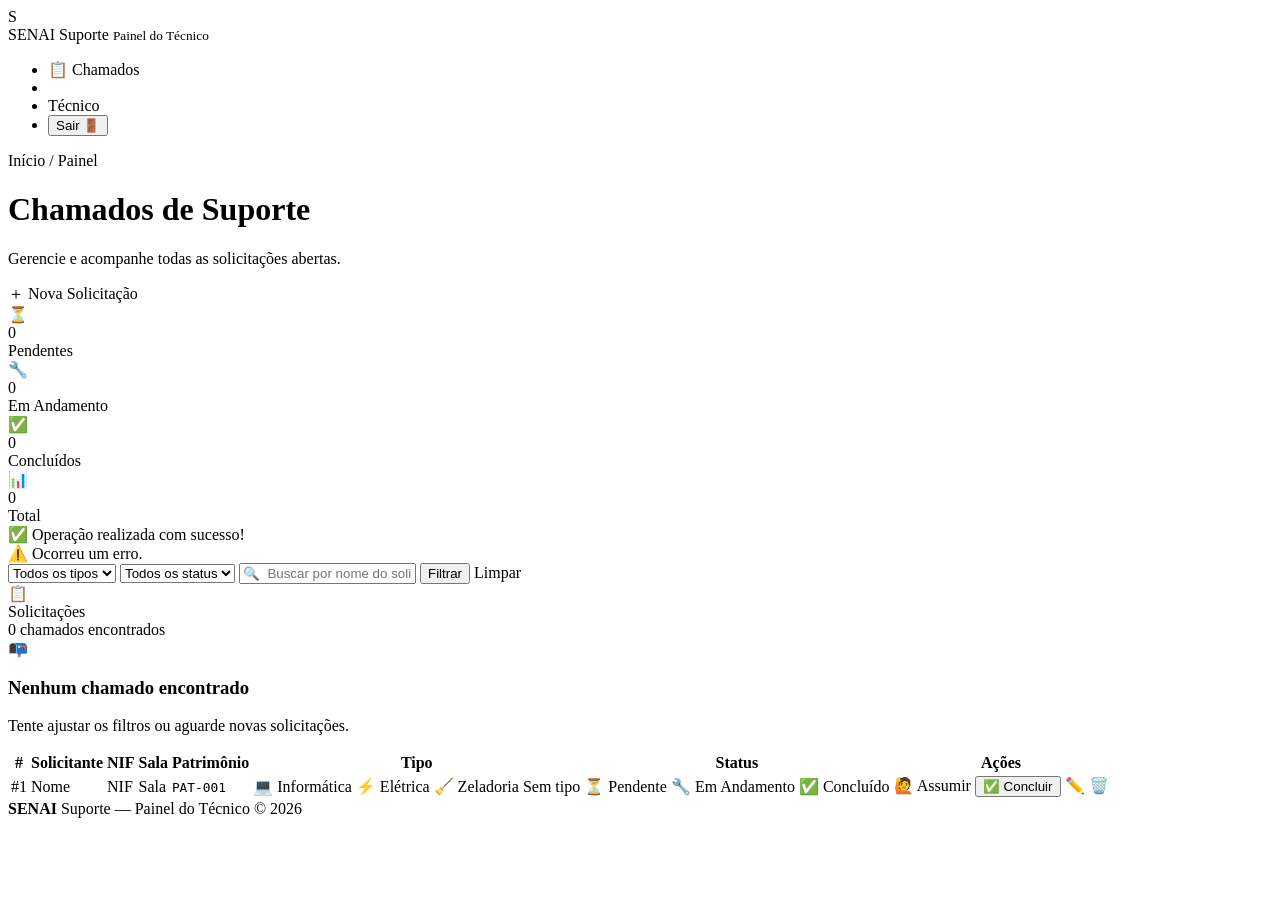
<file: src/main/resources/templates/painel/lista.html>
<!DOCTYPE html>
<html lang="pt-BR"
      xmlns:th="http://www.thymeleaf.org"
      xmlns:sec="http://www.thymeleaf.org/thymeleaf-extras-springsecurity6">

<head>
    <meta charset="UTF-8">
    <meta name="viewport" content="width=device-width, initial-scale=1.0">

    <title>Painel de Chamados — SENAI Suporte</title>

    <meta
            name="description"
            content="Painel de gerenciamento de chamados de suporte técnico."
    >

    <link rel="stylesheet" th:href="@{/css/estilo.css}">
</head>

<body>

<nav class="navbar">
    <a class="navbar-brand" th:href="@{/painel}">
        <div class="navbar-logo">S</div>

        <div class="navbar-name">
            <span>SENAI</span> Suporte
            <small>Painel do Técnico</small>
        </div>
    </a>

    <ul class="navbar-nav">
        <li>
            <a th:href="@{/painel}" class="nav-active">
                📋 Chamados
            </a>
        </li>

        <li class="navbar-divider"></li>

        <li>
            <span class="navbar-user">
                <span class="navbar-user-dot"></span>

                <span sec:authentication="name">
                    Técnico
                </span>
            </span>
        </li>

        <li>
            <form
                    th:action="@{/logout}"
                    method="post"
                    style="display: inline;"
            >
                <input
                        type="hidden"
                        th:name="${_csrf.parameterName}"
                        th:value="${_csrf.token}"
                >

                <button
                        type="submit"
                        class="btn btn-ghost btn-sm"
                        id="btn-logout"
                >
                    Sair 🚪
                </button>
            </form>
        </li>
    </ul>
</nav>

<div class="page">

    <div class="page-header anim-fade-up">

        <div class="page-header-left">
            <div class="breadcrumb">
                <a th:href="@{/}">
                    Início
                </a>

                <span class="breadcrumb-sep">/</span>
                <span>Painel</span>
            </div>

            <h1 class="page-title">
                Chamados de Suporte
            </h1>

            <p class="page-subtitle">
                Gerencie e acompanhe todas as solicitações abertas.
            </p>
        </div>

        <div class="page-header-right">
            <a
                    th:href="@{/solicitacao}"
                    class="btn btn-primary"
                    id="btn-novo-chamado"
            >
                ＋ Nova Solicitação
            </a>
        </div>

    </div>

    <div class="stats-grid anim-fade-up delay-1">

        <div class="stat-card">
            <div class="stat-icon yellow">⏳</div>

            <div>
                <div
                        class="stat-value"
                        th:text="${#lists.size(solicitacoes.?[status.name() == 'PENDENTE'])}"
                >
                    0
                </div>

                <div class="stat-label">
                    Pendentes
                </div>
            </div>
        </div>

        <div class="stat-card">
            <div class="stat-icon blue">🔧</div>

            <div>
                <div
                        class="stat-value"
                        th:text="${#lists.size(solicitacoes.?[status.name() == 'EM_ANDAMENTO'])}"
                >
                    0
                </div>

                <div class="stat-label">
                    Em Andamento
                </div>
            </div>
        </div>

        <div class="stat-card">
            <div class="stat-icon green">✅</div>

            <div>
                <div
                        class="stat-value"
                        th:text="${#lists.size(solicitacoes.?[status.name() == 'CONCLUIDO'])}"
                >
                    0
                </div>

                <div class="stat-label">
                    Concluídos
                </div>
            </div>
        </div>

        <div class="stat-card">
            <div class="stat-icon red">📊</div>

            <div>
                <div
                        class="stat-value"
                        th:text="${#lists.size(solicitacoes)}"
                >
                    0
                </div>

                <div class="stat-label">
                    Total
                </div>
            </div>
        </div>

    </div>

    <div
            th:if="${sucesso}"
            class="alert alert-success anim-fade"
    >
        <span class="alert-icon">✅</span>

        <span th:text="${sucesso}">
            Operação realizada com sucesso!
        </span>
    </div>

    <div
            th:if="${erro}"
            class="alert alert-danger anim-fade"
    >
        <span class="alert-icon">⚠️</span>

        <span th:text="${erro}">
            Ocorreu um erro.
        </span>
    </div>

    <div class="filter-bar anim-fade-up delay-2">

        <form
                th:action="@{/painel}"
                method="get"
                class="filter-form"
                id="form-filtros"
        >

            <select
                    name="tipo"
                    class="filter-control"
                    id="filtro-tipo"
                    onchange="this.form.submit()"
            >
                <option value="">
                    Todos os tipos
                </option>

                <option
                        th:each="tipo : ${tipos}"
                        th:value="${tipo.name()}"
                        th:text="${tipo.descricao}"
                        th:selected="${filtroTipo != null and filtroTipo.name() == tipo.name()}"
                >
                    Tipo
                </option>
            </select>

            <select
                    name="status"
                    class="filter-control"
                    id="filtro-status"
                    onchange="this.form.submit()"
            >
                <option value="">
                    Todos os status
                </option>

                <option
                        th:each="status : ${statusList}"
                        th:value="${status.name()}"
                        th:text="${status.descricao}"
                        th:selected="${filtroStatus != null and filtroStatus.name() == status.name()}"
                >
                    Status
                </option>
            </select>

            <input
                    type="text"
                    name="nome"
                    class="filter-control filter-search"
                    id="filtro-nome"
                    placeholder="🔍  Buscar por nome do solicitante…"
                    th:value="${filtroNome}"
            >

            <button
                    type="submit"
                    class="btn btn-accent btn-sm"
                    id="btn-buscar"
            >
                Filtrar
            </button>

            <a
                    th:href="@{/painel}"
                    class="btn btn-ghost btn-sm"
                    id="btn-limpar"
            >
                Limpar
            </a>

        </form>
    </div>

    <div class="card anim-fade-up delay-3">

        <div class="card-header">
            <div class="card-header-left">

                <div class="card-icon blue">
                    📋
                </div>

                <div>
                    <div class="card-title">
                        Solicitações
                    </div>

                    <div
                            class="card-subtitle"
                            th:text="${#lists.size(solicitacoes)} + ' chamado(s) encontrado(s)'"
                    >
                        0 chamados encontrados
                    </div>
                </div>

            </div>
        </div>

        <div
                th:if="${#lists.isEmpty(solicitacoes)}"
                class="empty-state"
        >
            <div class="empty-state-icon">📭</div>

            <h3>Nenhum chamado encontrado</h3>

            <p>
                Tente ajustar os filtros ou aguarde novas solicitações.
            </p>
        </div>

        <div
                th:if="${!#lists.isEmpty(solicitacoes)}"
                class="table-wrap"
        >
            <table id="tabela-chamados">

                <thead>
                <tr>
                    <th>#</th>
                    <th>Solicitante</th>
                    <th>NIF</th>
                    <th>Sala</th>
                    <th>Patrimônio</th>
                    <th>Tipo</th>
                    <th>Status</th>
                    <th>Ações</th>
                </tr>
                </thead>

                <tbody>
                <tr th:each="solicitacao : ${solicitacoes}">

                    <td
                            class="td-id"
                            th:text="'#' + ${solicitacao.id}"
                    >
                        #1
                    </td>

                    <td
                            class="td-name"
                            th:text="${solicitacao.nomeSolicitante}"
                    >
                        Nome
                    </td>

                    <td>
                            <span
                                    class="badge badge-gray"
                                    th:text="${solicitacao.nif}"
                            >
                                NIF
                            </span>
                    </td>

                    <td th:text="${solicitacao.numeroSala}">
                        Sala
                    </td>

                    <td>
                        <code
                                style="font-size: .8rem; color: var(--text-muted);"
                                th:text="${solicitacao.codigoPatrimonio}"
                        >
                            PAT-001
                        </code>
                    </td>

                    <td>
                            <span
                                    th:if="${solicitacao.tipoProblema != null and solicitacao.tipoProblema.name() == 'INFORMATICA'}"
                                    class="badge badge-info"
                            >
                                💻 Informática
                            </span>

                        <span
                                th:if="${solicitacao.tipoProblema != null and solicitacao.tipoProblema.name() == 'ELETRICA'}"
                                class="badge badge-eletrica"
                        >
                                ⚡ Elétrica
                            </span>

                        <span
                                th:if="${solicitacao.tipoProblema != null and solicitacao.tipoProblema.name() == 'ZELADORIA'}"
                                class="badge badge-zeladoria"
                        >
                                🧹 Zeladoria
                            </span>

                        <span
                                th:if="${solicitacao.tipoProblema == null}"
                                class="badge badge-gray"
                        >
                                Sem tipo
                            </span>
                    </td>

                    <td>
                            <span
                                    th:if="${solicitacao.status.name() == 'PENDENTE'}"
                                    class="badge badge-pendente"
                            >
                                ⏳ Pendente
                            </span>

                        <span
                                th:if="${solicitacao.status.name() == 'EM_ANDAMENTO'}"
                                class="badge badge-andamento"
                        >
                                🔧 Em Andamento
                            </span>

                        <span
                                th:if="${solicitacao.status.name() == 'CONCLUIDO'}"
                                class="badge badge-concluido"
                        >
                                ✅ Concluído
                            </span>
                    </td>

                    <td>
                        <div class="td-actions">

                            <a
                                    th:if="${solicitacao.status.name() == 'PENDENTE'}"
                                    th:href="@{/painel/assumir/{id}(id=${solicitacao.id})}"
                                    class="btn btn-accent btn-xs"
                                    th:id="'btn-assumir-' + ${solicitacao.id}"
                                    title="Assumir chamado"
                            >
                                🙋 Assumir
                            </a>

                            <form
                                    th:if="${solicitacao.status.name() == 'EM_ANDAMENTO'}"
                                    th:action="@{/painel/concluir/{id}(id=${solicitacao.id})}"
                                    method="post"
                                    style="display: inline;"
                                    onsubmit="return confirm('Confirmar conclusão do chamado?')"
                            >
                                <input
                                        type="hidden"
                                        th:name="${_csrf.parameterName}"
                                        th:value="${_csrf.token}"
                                >

                                <button
                                        type="submit"
                                        class="btn btn-ghost btn-xs"
                                        th:id="'btn-concluir-' + ${solicitacao.id}"
                                        style="color: var(--success);"
                                >
                                    ✅ Concluir
                                </button>
                            </form>

                            <a
                                    th:href="@{/painel/editar/{id}(id=${solicitacao.id})}"
                                    class="btn btn-ghost btn-xs"
                                    th:id="'btn-editar-' + ${solicitacao.id}"
                                    title="Editar chamado"
                            >
                                ✏️
                            </a>

                            <a
                                    th:href="@{/painel/excluir/{id}(id=${solicitacao.id})}"
                                    class="btn btn-ghost btn-xs"
                                    th:id="'btn-excluir-' + ${solicitacao.id}"
                                    title="Excluir chamado"
                                    style="color: var(--red-light);"
                            >
                                🗑️
                            </a>

                        </div>
                    </td>

                </tr>
                </tbody>

            </table>
        </div>

    </div>

</div>

<footer>
    <strong>SENAI</strong> Suporte &mdash;
    Painel do Técnico &copy; 2026
</footer>

</body>
</html>
</file>
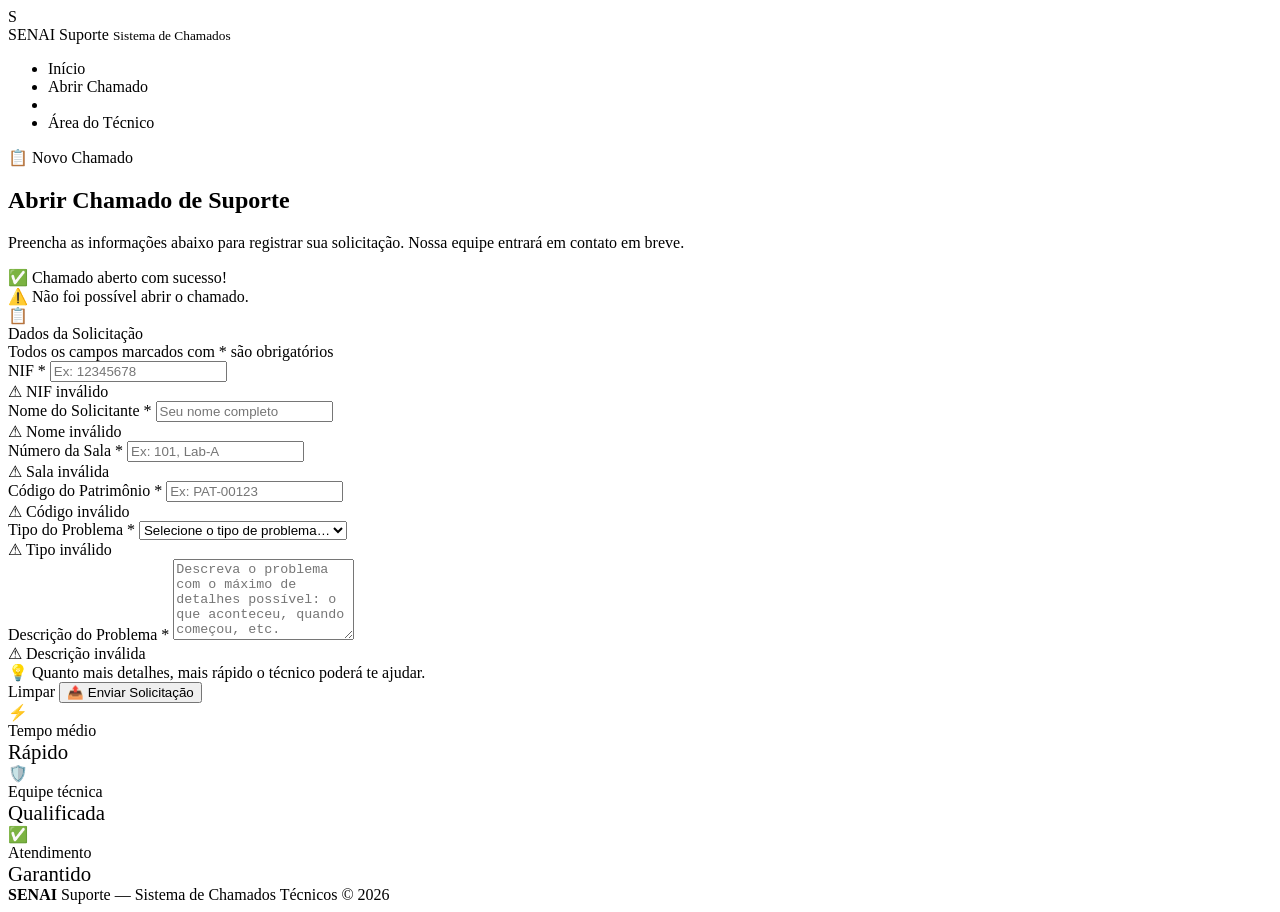
<file: src/main/resources/templates/solicitacao/formulario.html>
<!DOCTYPE html>
<html lang="pt-BR" xmlns:th="http://www.thymeleaf.org">

<head>
    <meta charset="UTF-8">
    <meta name="viewport" content="width=device-width, initial-scale=1.0">

    <title>Abrir Chamado — SENAI Suporte</title>

    <meta
            name="description"
            content="Preencha o formulário para abrir um chamado de suporte técnico."
    >

    <link rel="stylesheet" th:href="@{/css/estilo.css}">
</head>

<body>

<nav class="navbar">
    <a class="navbar-brand" th:href="@{/}">
        <div class="navbar-logo">S</div>

        <div class="navbar-name">
            <span>SENAI</span> Suporte
            <small>Sistema de Chamados</small>
        </div>
    </a>

    <ul class="navbar-nav">
        <li>
            <a th:href="@{/}">
                Início
            </a>
        </li>

        <li>
            <a
                    th:href="@{/solicitacao}"
                    class="nav-active"
            >
                Abrir Chamado
            </a>
        </li>

        <li class="navbar-divider"></li>

        <li>
            <a th:href="@{/login}">
                Área do Técnico
            </a>
        </li>
    </ul>
</nav>

<section class="hero">
    <div class="hero-inner">

        <div class="hero-tag">
            📋 Novo Chamado
        </div>

        <h1>Abrir Chamado de Suporte</h1>

        <p>
            Preencha as informações abaixo para registrar sua solicitação.
            Nossa equipe entrará em contato em breve.
        </p>

    </div>
</section>

<div class="page-md">

    <div
            th:if="${sucesso}"
            class="alert alert-success anim-fade-up"
    >
        <span class="alert-icon">✅</span>

        <span th:text="${sucesso}">
            Chamado aberto com sucesso!
        </span>
    </div>

    <div
            th:if="${erro}"
            class="alert alert-danger anim-fade-up"
    >
        <span class="alert-icon">⚠️</span>

        <span th:text="${erro}">
            Não foi possível abrir o chamado.
        </span>
    </div>

    <div class="card anim-fade-up">

        <div class="card-header">
            <div class="card-header-left">

                <div class="card-icon red">
                    📋
                </div>

                <div>
                    <div class="card-title">
                        Dados da Solicitação
                    </div>

                    <div class="card-subtitle">
                        Todos os campos marcados com * são obrigatórios
                    </div>
                </div>

            </div>
        </div>

        <div class="card-body card-body-lg">

            <form
                    th:action="@{/solicitacao}"
                    th:object="${solicitacao}"
                    method="post"
                    id="form-solicitacao"
                    novalidate
            >

                <input
                        type="hidden"
                        th:name="${_csrf.parameterName}"
                        th:value="${_csrf.token}"
                >

                <div class="form-row mb-2">

                    <div class="form-group mb-0">
                        <label class="form-label" for="nif">
                            NIF
                            <span class="req">*</span>
                        </label>

                        <input
                                type="text"
                                id="nif"
                                class="form-control"
                                th:field="*{nif}"
                                th:classappend="${#fields.hasErrors('nif')} ? 'is-invalid' : ''"
                                placeholder="Ex: 12345678"
                                autocomplete="off"
                        >

                        <div
                                th:if="${#fields.hasErrors('nif')}"
                                class="form-error"
                        >
                            ⚠
                            <span th:errors="*{nif}">
                                NIF inválido
                            </span>
                        </div>
                    </div>

                    <div class="form-group mb-0">
                        <label
                                class="form-label"
                                for="nomeSolicitante"
                        >
                            Nome do Solicitante
                            <span class="req">*</span>
                        </label>

                        <input
                                type="text"
                                id="nomeSolicitante"
                                class="form-control"
                                th:field="*{nomeSolicitante}"
                                th:classappend="${#fields.hasErrors('nomeSolicitante')} ? 'is-invalid' : ''"
                                placeholder="Seu nome completo"
                                autocomplete="name"
                        >

                        <div
                                th:if="${#fields.hasErrors('nomeSolicitante')}"
                                class="form-error"
                        >
                            ⚠
                            <span th:errors="*{nomeSolicitante}">
                                Nome inválido
                            </span>
                        </div>
                    </div>

                </div>

                <div class="form-row mb-2">

                    <div class="form-group mb-0">
                        <label
                                class="form-label"
                                for="numeroSala"
                        >
                            Número da Sala
                            <span class="req">*</span>
                        </label>

                        <input
                                type="text"
                                id="numeroSala"
                                class="form-control"
                                th:field="*{numeroSala}"
                                th:classappend="${#fields.hasErrors('numeroSala')} ? 'is-invalid' : ''"
                                placeholder="Ex: 101, Lab-A"
                        >

                        <div
                                th:if="${#fields.hasErrors('numeroSala')}"
                                class="form-error"
                        >
                            ⚠
                            <span th:errors="*{numeroSala}">
                                Sala inválida
                            </span>
                        </div>
                    </div>

                    <div class="form-group mb-0">
                        <label
                                class="form-label"
                                for="codigoPatrimonio"
                        >
                            Código do Patrimônio
                            <span class="req">*</span>
                        </label>

                        <input
                                type="text"
                                id="codigoPatrimonio"
                                class="form-control"
                                th:field="*{codigoPatrimonio}"
                                th:classappend="${#fields.hasErrors('codigoPatrimonio')} ? 'is-invalid' : ''"
                                placeholder="Ex: PAT-00123"
                        >

                        <div
                                th:if="${#fields.hasErrors('codigoPatrimonio')}"
                                class="form-error"
                        >
                            ⚠
                            <span th:errors="*{codigoPatrimonio}">
                                Código inválido
                            </span>
                        </div>
                    </div>

                </div>

                <div class="form-group">
                    <label
                            class="form-label"
                            for="tipoProblema"
                    >
                        Tipo do Problema
                        <span class="req">*</span>
                    </label>

                    <select
                            id="tipoProblema"
                            class="form-control"
                            th:field="*{tipoProblema}"
                            th:classappend="${#fields.hasErrors('tipoProblema')} ? 'is-invalid' : ''"
                    >
                        <option value="">
                            Selecione o tipo de problema…
                        </option>

                        <option
                                th:each="tipo : ${tipos}"
                                th:value="${tipo.name()}"
                                th:text="${tipo.descricao}"
                        >
                            Tipo
                        </option>
                    </select>

                    <div
                            th:if="${#fields.hasErrors('tipoProblema')}"
                            class="form-error"
                    >
                        ⚠
                        <span th:errors="*{tipoProblema}">
                            Tipo inválido
                        </span>
                    </div>
                </div>

                <div class="form-group">
                    <label
                            class="form-label"
                            for="descricaoProblema"
                    >
                        Descrição do Problema
                        <span class="req">*</span>
                    </label>

                    <textarea
                            id="descricaoProblema"
                            class="form-control"
                            th:field="*{descricaoProblema}"
                            th:classappend="${#fields.hasErrors('descricaoProblema')} ? 'is-invalid' : ''"
                            placeholder="Descreva o problema com o máximo de detalhes possível: o que aconteceu, quando começou, etc."
                            rows="5"
                    ></textarea>

                    <div
                            th:if="${#fields.hasErrors('descricaoProblema')}"
                            class="form-error"
                    >
                        ⚠
                        <span th:errors="*{descricaoProblema}">
                            Descrição inválida
                        </span>
                    </div>

                    <div class="form-hint">
                        💡 Quanto mais detalhes, mais rápido o técnico
                        poderá te ajudar.
                    </div>
                </div>

            </form>
        </div>

        <div class="card-footer">

            <a
                    th:href="@{/solicitacao}"
                    class="btn btn-ghost"
            >
                Limpar
            </a>

            <button
                    type="submit"
                    form="form-solicitacao"
                    class="btn btn-primary btn-lg"
                    id="btn-enviar"
            >
                📤 Enviar Solicitação
            </button>

        </div>

    </div>

    <div class="stats-grid mt-3">

        <div class="stat-card anim-fade-up delay-1">
            <div class="stat-icon coral">⚡</div>

            <div>
                <div class="stat-label">
                    Tempo médio
                </div>

                <div
                        class="stat-value"
                        style="font-size: 1.3rem;"
                >
                    Rápido
                </div>
            </div>
        </div>

        <div class="stat-card anim-fade-up delay-2">
            <div class="stat-icon blue">🛡️</div>

            <div>
                <div class="stat-label">
                    Equipe técnica
                </div>

                <div
                        class="stat-value"
                        style="font-size: 1.3rem;"
                >
                    Qualificada
                </div>
            </div>
        </div>

        <div class="stat-card anim-fade-up delay-3">
            <div class="stat-icon green">✅</div>

            <div>
                <div class="stat-label">
                    Atendimento
                </div>

                <div
                        class="stat-value"
                        style="font-size: 1.3rem;"
                >
                    Garantido
                </div>
            </div>
        </div>

    </div>

</div>

<footer>
    <strong>SENAI</strong> Suporte &mdash;
    Sistema de Chamados Técnicos &copy; 2026
</footer>

</body>
</html>
</file>
